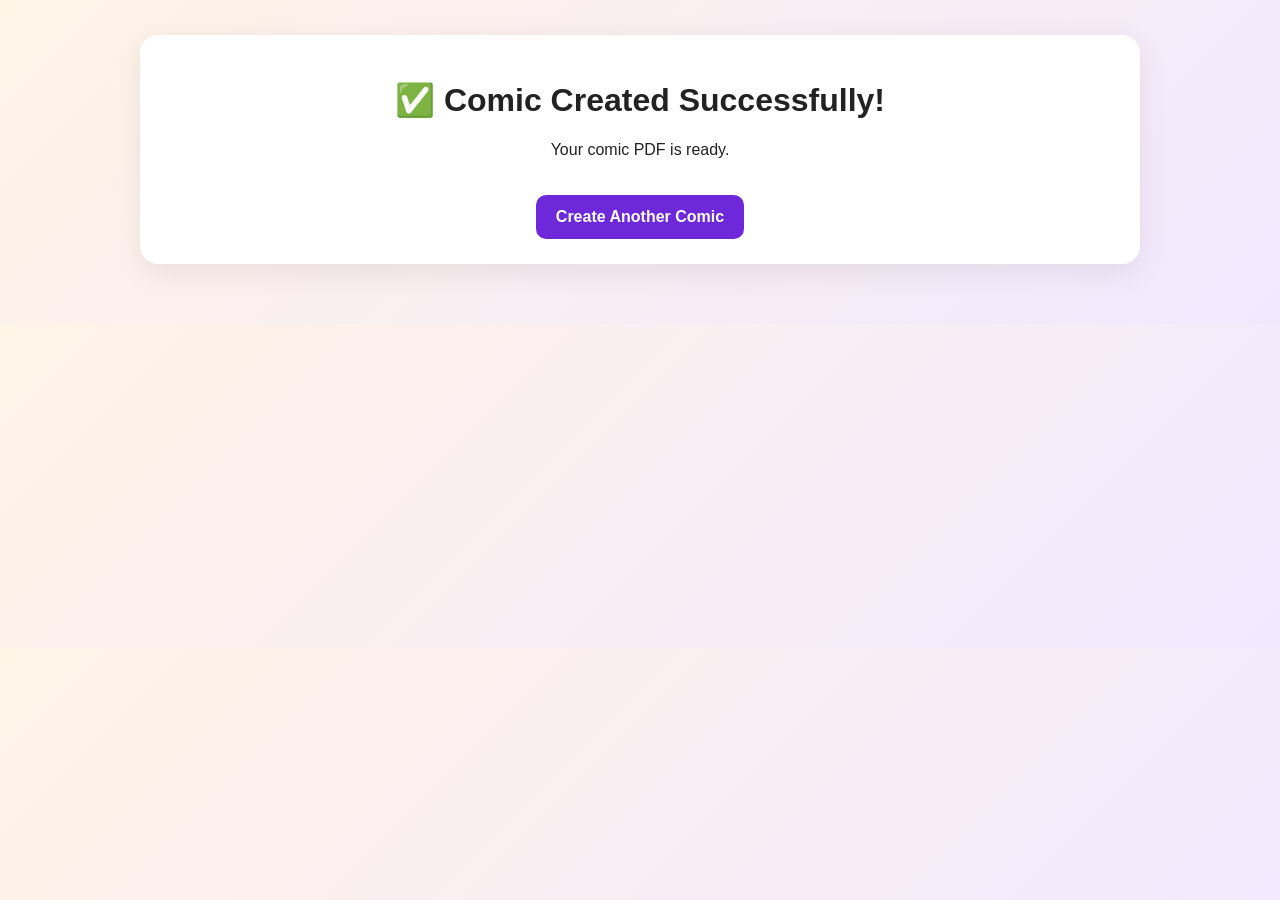
<file: templates/export_success.html>
<!DOCTYPE html>
<html lang="en">
<head>
    <meta charset="UTF-8">
    <meta name="viewport" content="width=device-width, initial-scale=1.0">
    <title>Comic Exported</title>
    <link rel="stylesheet" href="/static/style.css">
</head>
<body>
<div class="container center">
    <div class="card">
        <h1>✅ Comic Created Successfully!</h1>
        <p>Your comic PDF is ready.</p>
        <a class="button" href="/">Create Another Comic</a>
    </div>
</div>
</body>
</html>
</file>
<file: static/style.css>
* {
    box-sizing: border-box;
}

body {
    margin: 0;
    font-family: Arial, sans-serif;
    background: linear-gradient(135deg, #fff4e6, #f3e8ff);
    color: #222;
}

.container {
    width: min(1000px, 92%);
    margin: 0 auto;
    padding: 35px 0;
}

.hero {
    text-align: center;
    margin-bottom: 25px;
}

.hero h1 {
    font-size: 42px;
    margin-bottom: 8px;
}

.card {
    background: white;
    border-radius: 18px;
    padding: 25px;
    margin-bottom: 25px;
    box-shadow: 0 8px 30px rgba(0,0,0,0.08);
}

label {
    display: block;
    font-weight: bold;
    margin: 14px 0 7px;
}

input, textarea, select {
    width: 100%;
    padding: 13px;
    border: 1px solid #ccc;
    border-radius: 10px;
    font-size: 15px;
}

textarea {
    min-height: 130px;
    resize: vertical;
}

.grid {
    display: grid;
    grid-template-columns: 1fr 1fr;
    gap: 10px 18px;
}

button, .button {
    display: inline-block;
    border: none;
    border-radius: 10px;
    padding: 13px 20px;
    margin-top: 20px;
    background: #6d28d9;
    color: white;
    text-decoration: none;
    cursor: pointer;
    font-weight: bold;
}

button:hover, .button:hover {
    opacity: 0.9;
}

.secondary {
    background: #444;
}

.panel img {
    width: 100%;
    max-height: 520px;
    object-fit: contain;
    border-radius: 12px;
    background: #f5f5f5;
}

.dialogue {
    background: #f3e8ff;
    padding: 12px;
    border-radius: 10px;
}

.actions {
    text-align: center;
}

.error {
    background: #ffe0e0;
    color: #9b1c1c;
    padding: 15px;
    border-radius: 10px;
    margin-bottom: 20px;
}

.hint {
    text-align: center;
    color: #666;
}

.center {
    text-align: center;
}

@media (max-width: 700px) {
    .grid {
        grid-template-columns: 1fr;
    }

    .hero h1 {
        font-size: 32px;
    }
}
</file>
